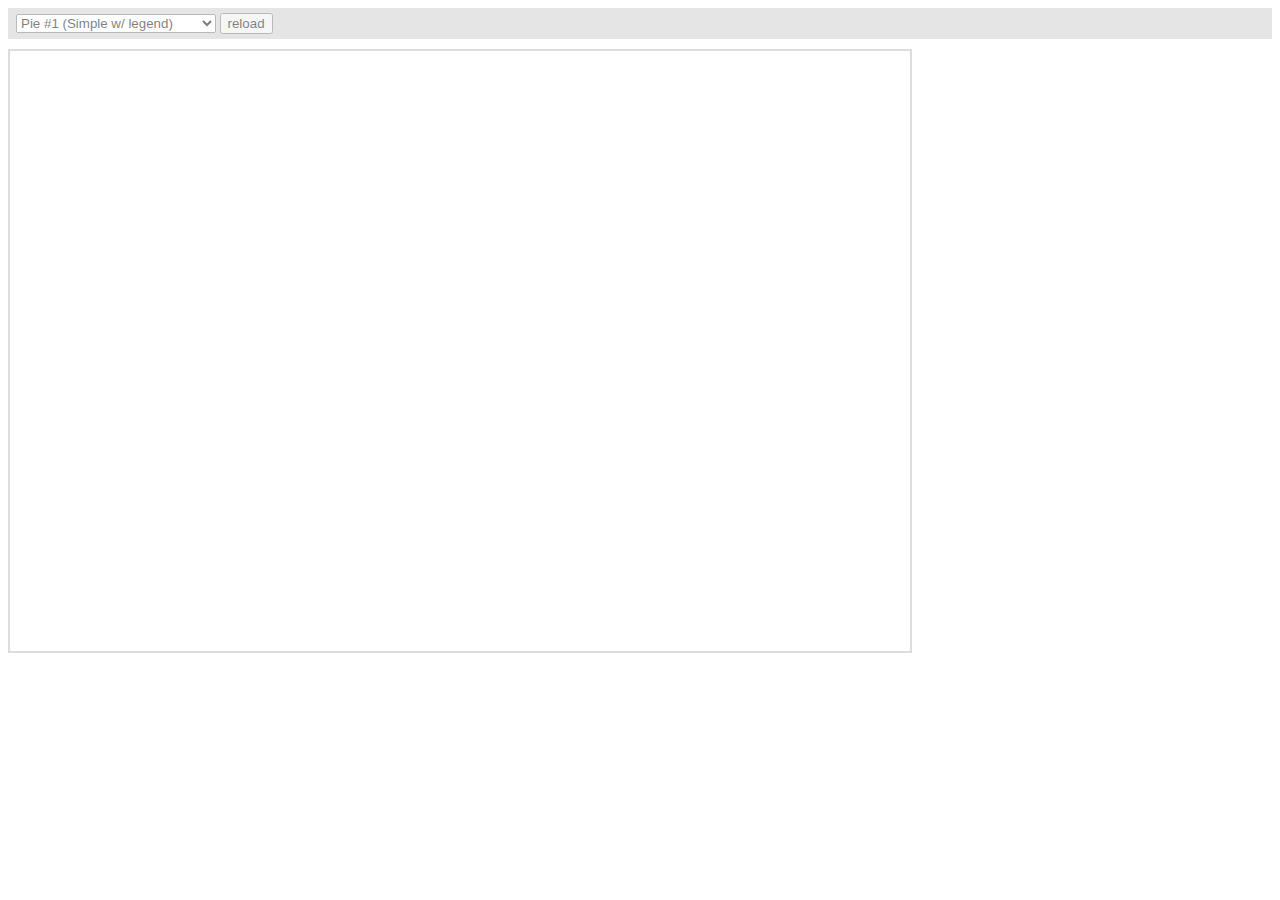
<file: enem/website/static/plugins/amcharts/plugins/export/examples/index.html>
<html>
    <head>
		<meta http-equiv="Content-Type" content="text/html; charset=utf-8">
		<meta name="viewport" content="width=device-width, initial-scale=1, maximum-scale=1">
		<meta http-equiv="X-UA-Compatible" content="IE=edge" />

		<script src="http://code.jquery.com/jquery-1.11.1.min.js"></script>

		<style type="text/css">
			iframe {
				width: 900px;
				height: 600px;
				padding: 0;
				border: 2px solid #ddd;
				overflow: hidden;
				position: relative;
			}
			#controls {
				background: #ccc;
				opacity: 0.5;
				padding: 5px 8px;
				font-size: 14px;
				font-weight: bold;
				font-family: Verdana;
				margin-bottom: 10px;
			}
		</style>

		<script type="text/javascript">
			function setType( type ) {
				$( '#iframe' ).attr( 'src', type );
			}

			function reload() {
				setType( $( '#type' ).val() + "?" + Number( new Date() ) );
			}
		</script>
	</head>
	<body>
		<div id="controls">
			<select id="type" onchange="setType(this.options[this.selectedIndex].value);">
				<option value="pie1.html" selected="selected">Pie #1 (Simple w/ legend)</option>
				<option value="pie2.html"/>Pie #2 (3D w/ legend)</option>
				<option value="pie3.html"/>Pie #3 (w/ ext. legend bottom)</option>
				<option value="pie4.html"/>Pie #4 Multiple instances</option>
				<option value="serial1.html">Serial #1 (Area)</option>
				<option value="serial2.html">Serial #2 (Bar &amp; Line)</option>
				<option value="serial3.html">Serial #3 (Line w/ zoom)</option>
				<option value="xy.html">XY</option>
				<option value="radar.html">Radar</option>
				<option value="gauge.html">Gauge</option>
				<option value="funnel.html">Funnel</option>
				<option value="stock.html">Stock</option>
				<option value="map.html">Map</option>
				<option value="gantt.html">Gantt</option>
				<option value="advanced.html">Advanced</option>
			</select>
			<input type="button" value="reload" onclick="reload();" />
		</div>

		<iframe id="iframe" src="pie1.html" frameborder="0"></iframe>
	</body>
</html>
</file>
